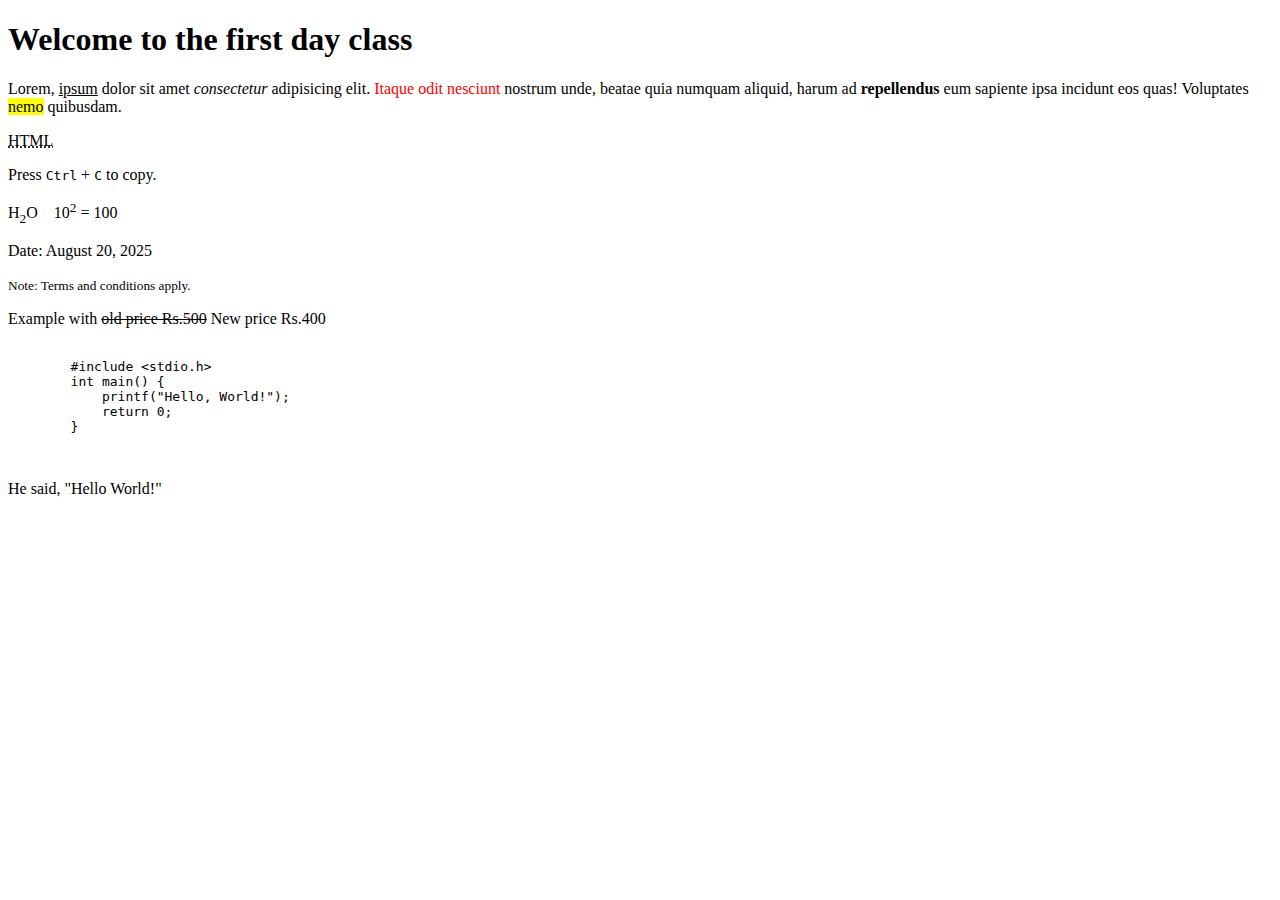
<file: index.html>
<!DOCTYPE html>
<html lang="en">
<head>
    <meta charset="UTF-8">
    <meta name="viewport" content="width=device-width, initial-scale=1.0">
    <title>Document</title>
</head>
<body>
    <h1>Welcome to the first day class</h1>
    <p>Lorem, <u>ipsum</u> dolor sit amet <i>consectetur</i> adipisicing elit. <font color="red">Itaque odit nesciunt </font>nostrum unde, beatae quia numquam aliquid, harum ad <b>repellendus</b> eum sapiente ipsa incidunt eos quas! Voluptates <mark>nemo</mark> quibusdam.</p>
    <abbr title="Hypertext Markup Language">HTML</abbr>
    <p>Press <kbd>Ctrl</kbd> + <kbd>C</kbd> to copy.</p>
    <p>H<sub>2</sub>O &nbsp;&nbsp; 10<sup>2</sup> = 100</p>
    <p>Date: <time>August 20, 2025</time></p>
    <p><small>Note: Terms and conditions apply.</small></p>
    <p>Example with <del>old price Rs.500</del> New price Rs.400</p>
    <pre>
        <code>
        #include &lt;stdio.h&gt;
        int main() {
            printf("Hello, World!");
            return 0;
        }
        </code>
    </pre>
    <p>He said, &quot;Hello World!&quot;</p>
    
</body>
</html>
</file>
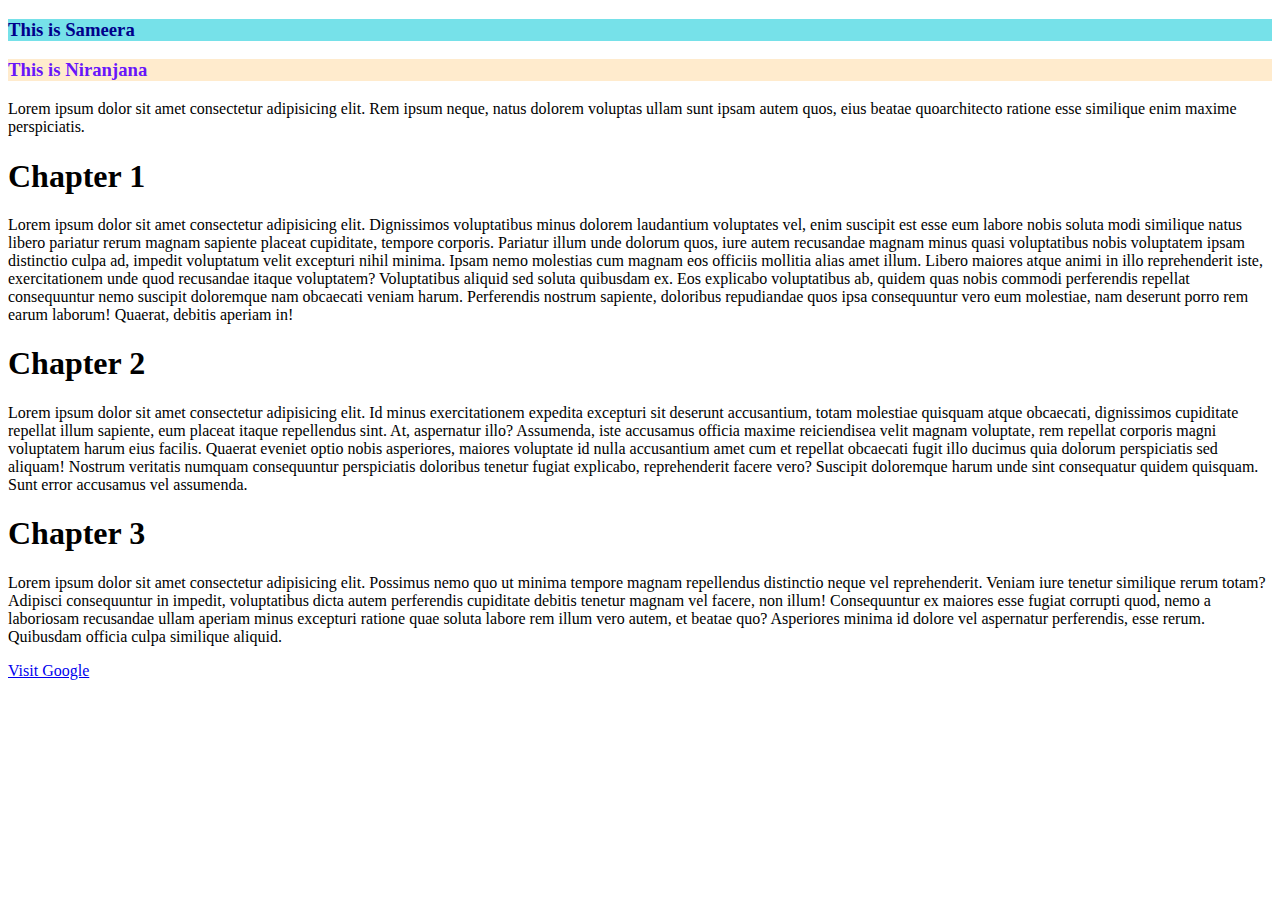
<file: demohtml.html>
<!DOCTYPE html>
<html lang="en">
<head>
    <meta charset="UTF-8">
    <meta name="viewport" content="width=device-width, initial-scale=1.0">
    <title>Document</title>
    <link rel="stylesheet" href="democss.css">
</head>
<body>
    <h3 class="one">This is Sameera</h3>
    <h3 class="second">This is Niranjana</h3>
    <div id="para">Lorem ipsum dolor sit amet consectetur adipisicing elit. Rem ipsum neque, natus dolorem voluptas ullam sunt ipsam autem quos, eius <span class="word">beatae quo</span>architecto ratione esse similique enim maxime perspiciatis.</div>
    <h1>Chapter 1</h1>
    <p class="bord">Lorem ipsum dolor sit amet consectetur adipisicing elit. Dignissimos voluptatibus minus dolorem laudantium voluptates vel, enim suscipit est esse eum labore nobis soluta modi similique natus libero pariatur rerum magnam sapiente placeat cupiditate, tempore corporis. Pariatur illum unde dolorum quos, iure autem recusandae magnam minus quasi voluptatibus nobis voluptatem ipsam distinctio culpa ad, impedit voluptatum velit excepturi nihil minima. Ipsam nemo molestias cum magnam eos officiis mollitia alias amet illum. Libero maiores atque animi in illo reprehenderit iste, exercitationem unde quod recusandae itaque voluptatem? Voluptatibus aliquid sed soluta quibusdam ex. Eos explicabo voluptatibus ab, quidem quas nobis commodi perferendis repellat consequuntur nemo suscipit doloremque nam obcaecati veniam harum. Perferendis nostrum sapiente, doloribus repudiandae quos ipsa consequuntur vero eum molestiae, nam deserunt porro rem earum laborum! Quaerat, debitis aperiam in!</p>
    <h1>Chapter 2</h1>
    <p class="bord">Lorem ipsum dolor sit amet consectetur adipisicing elit. Id minus exercitationem expedita excepturi sit deserunt accusantium, totam molestiae quisquam atque obcaecati, dignissimos cupiditate repellat illum sapiente, eum placeat itaque repellendus sint. At, aspernatur illo? Assumenda, iste accusamus officia maxime reiciendisea velit magnam voluptate, rem repellat corporis magni voluptatem harum eius facilis. Quaerat eveniet optio nobis asperiores, maiores voluptate id nulla accusantium amet cum et repellat obcaecati fugit illo ducimus quia dolorum perspiciatis sed aliquam! Nostrum veritatis numquam consequuntur perspiciatis doloribus tenetur fugiat explicabo, reprehenderit facere vero? Suscipit doloremque harum unde sint consequatur quidem quisquam. Sunt error accusamus vel assumenda.</p>
    <h1>Chapter 3</h1>
    <p class="bord">Lorem ipsum dolor sit amet consectetur adipisicing elit. Possimus nemo quo ut minima tempore magnam repellendus distinctio neque vel reprehenderit. Veniam iure tenetur similique rerum totam? Adipisci consequuntur in impedit, voluptatibus dicta autem perferendis cupiditate debitis tenetur magnam vel facere, non illum! Consequuntur ex maiores esse fugiat corrupti quod, nemo a laboriosam recusandae ullam aperiam minus excepturi ratione quae soluta labore rem illum vero autem, et beatae quo? Asperiores minima id dolore vel aspernatur perferendis, esse rerum. Quibusdam officia culpa similique aliquid.</p>
    <a href="https://www.google.com" target="_blank">Visit Google</a>
</body>
</html>
</file>
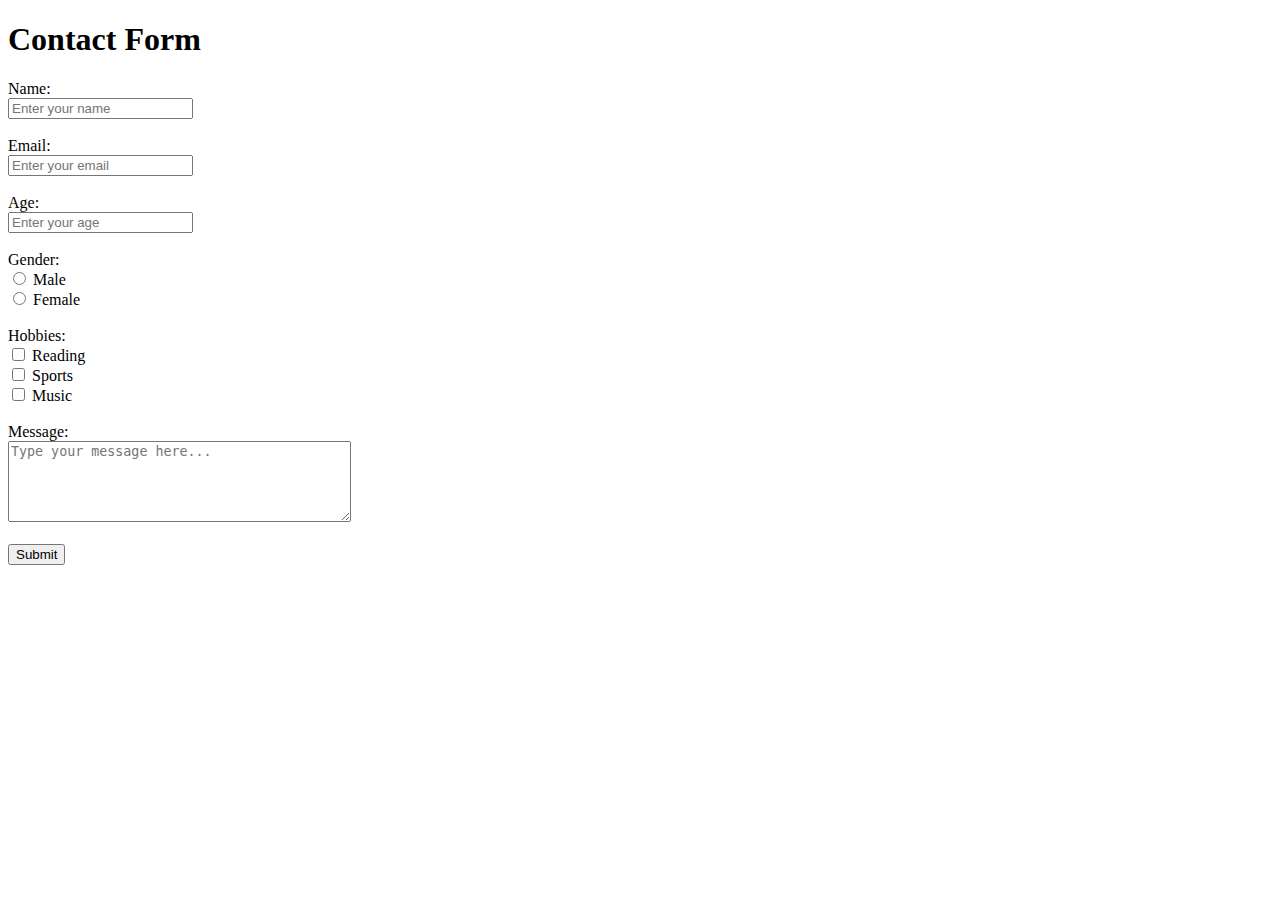
<file: form.html>
<!DOCTYPE html>
<html lang="en">
<head>
    <meta charset="UTF-8">
    <meta name="viewport" content="width=device-width, initial-scale=1.0">
    <title>Document</title>
</head>
<body>
    <h1>Contact Form</h1>
    <form>

    <label for="name">Name:</label><br>
    <input type="text" id="name" name="name" placeholder="Enter your name"><br><br>

    <label for="email">Email:</label><br>
    <input type="email" id="email" name="email" placeholder="Enter your email"><br><br>

    <label for="age">Age:</label><br>
    <input type="number" id="age" name="age" placeholder="Enter your age"><br><br>

    <label>Gender:</label><br>
    <input type="radio" id="male" name="gender" value="Male">
    <label for="male">Male</label><br>

    <input type="radio" id="female" name="gender" value="Female">
    <label for="female">Female</label><br><br>

    <label>Hobbies:</label><br>
    <input type="checkbox" id="h1" name="hobby" value="Reading">
    <label for="h1">Reading</label><br>

    <input type="checkbox" id="h2" name="hobby" value="Sports">
    <label for="h2">Sports</label><br>

    <input type="checkbox" id="h3" name="hobby" value="Music">
    <label for="h3">Music</label><br><br>

    <label for="message">Message:</label><br>
    <textarea id="message" name="message" rows="5" cols="40" placeholder="Type your message here..."></textarea><br><br>

    <input type="submit" value="Submit">
    </form>
</body>
</html>
</file>
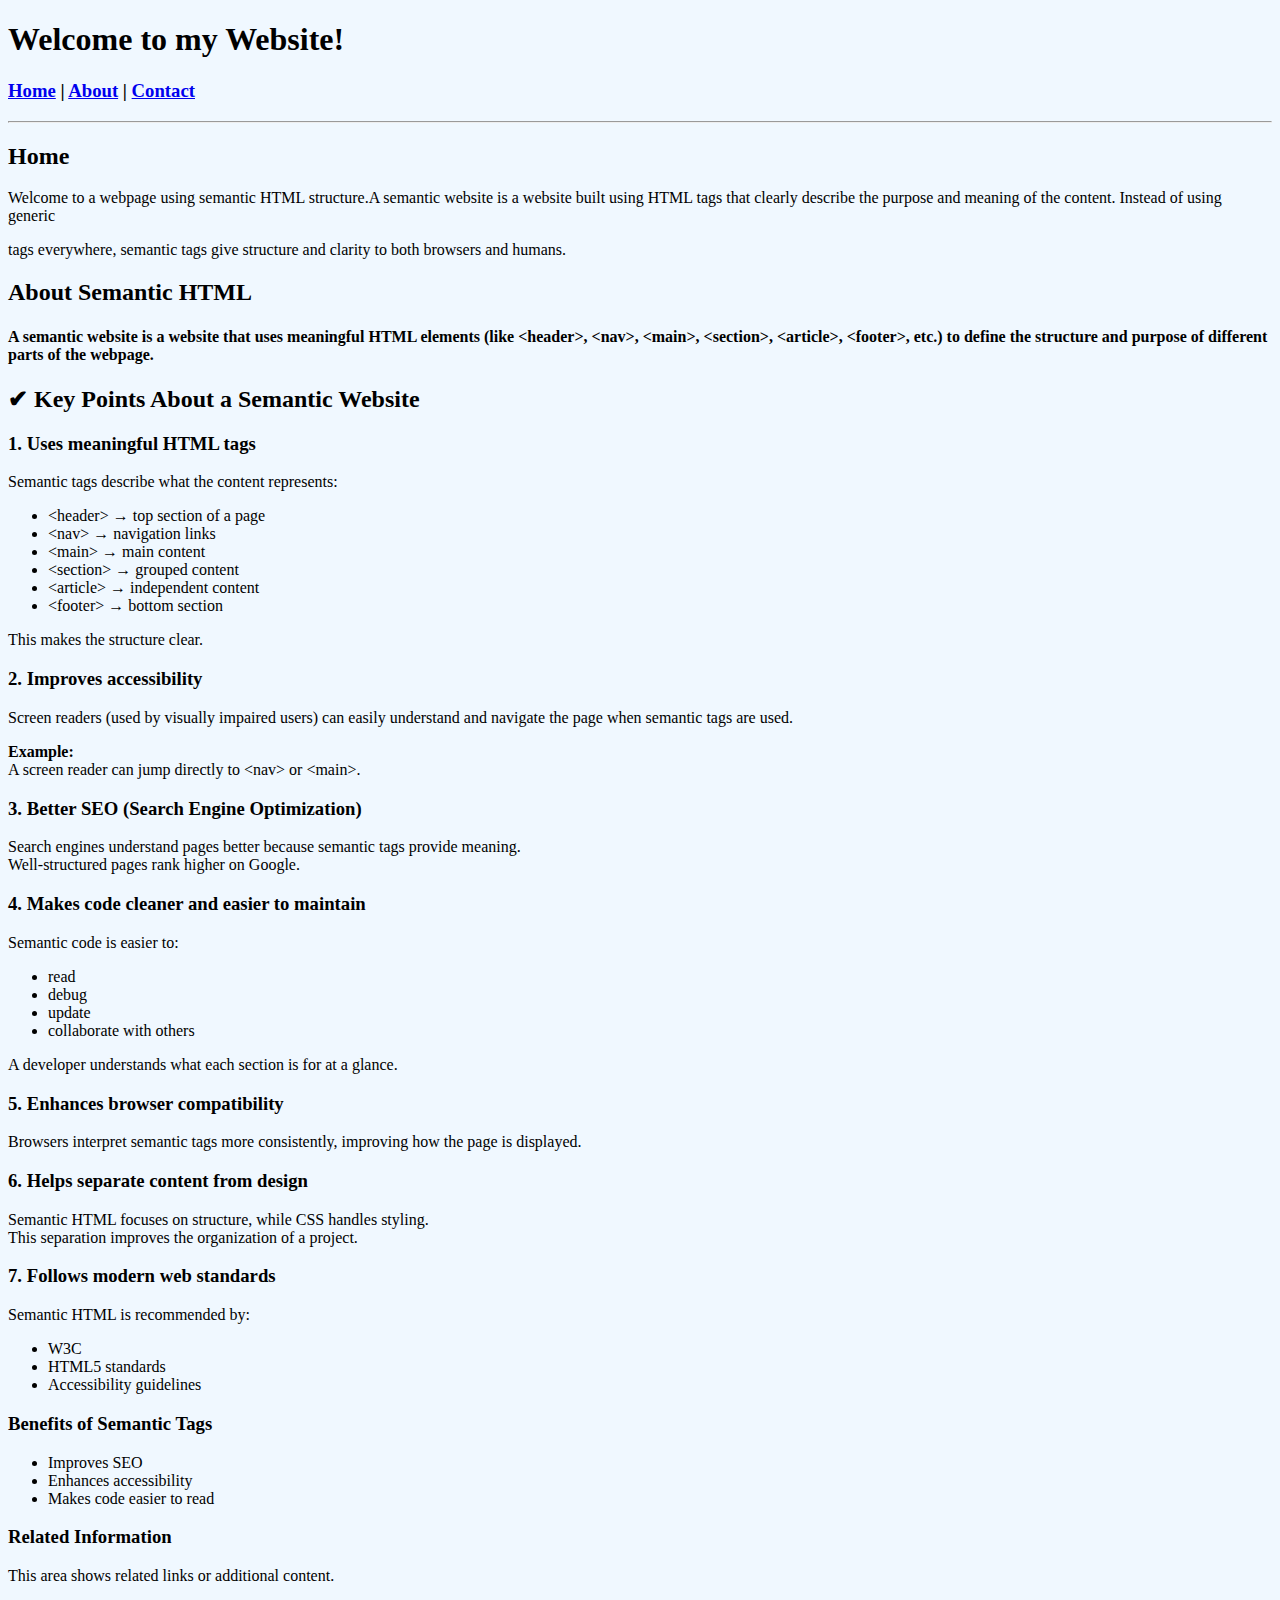
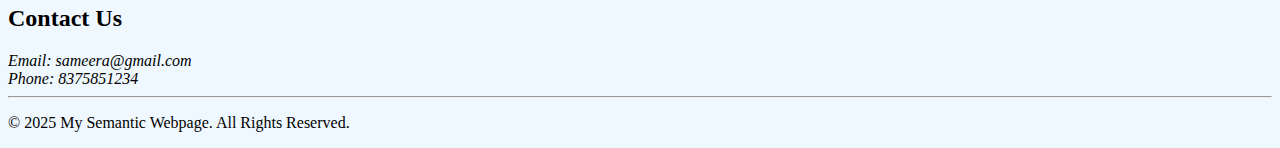
<file: sematic.html>
<!DOCTYPE html>
<html lang="en">
<head>
    <meta charset="UTF-8">
    <meta name="viewport" content="width=device-width, initial-scale=1.0">
    <title>Document</title>
</head>
<body bgcolor="#f0f8ff">
    <header>
        <h1>Welcome to my Website!</h1>
        <nav>
            <a href="#home"><h3><b>Home</a> |
            <a href="#about">About</a> |
            <a href="#contact">Contact</b></h3></a>
        </nav>
    </header>
    <hr>
    <main>
        <section id="home">
            <h2>Home</h2>
            <p>Welcome to a webpage using semantic HTML structure.A semantic website is a website built using HTML tags that clearly describe the purpose and meaning of the content. Instead of using generic <div> tags everywhere, semantic tags give structure and clarity to both browsers and humans.</p>
        </section>
        <article id="about">
            <h2>About Semantic HTML</h2>
                <h4>A semantic website is a website that uses meaningful HTML elements (like &lt;header&gt;, &lt;nav&gt;, &lt;main&gt;, &lt;section&gt;, &lt;article&gt;, &lt;footer&gt;, etc.) to define the structure and purpose of different parts of the webpage.</h4>
                <h2>✔ Key Points About a Semantic Website</h2>
                <h3>1. Uses meaningful HTML tags</h3>
                <p>Semantic tags describe what the content represents:</p>
                <ul>
                    <li>&lt;header&gt; → top section of a page</li>
                    <li>&lt;nav&gt; → navigation links</li>
                    <li>&lt;main&gt; → main content</li>
                    <li>&lt;section&gt; → grouped content</li>
                    <li>&lt;article&gt; → independent content</li>
                    <li>&lt;footer&gt; → bottom section</li>
                </ul>
                <p>This makes the structure clear.</p>
                <h3>2. Improves accessibility</h3>
                <p>Screen readers (used by visually impaired users) can easily understand and navigate the page when semantic tags are used.</p>
                <p><b>Example:</b><br>
                A screen reader can jump directly to &lt;nav&gt; or &lt;main&gt;.</p>
                <h3>3. Better SEO (Search Engine Optimization)</h3>
                <p>Search engines understand pages better because semantic tags provide meaning.<br>
                Well-structured pages rank higher on Google.</p>
                <h3>4. Makes code cleaner and easier to maintain</h3>
                <p>Semantic code is easier to:</p>
                <ul>
                    <li>read</li>
                    <li>debug</li>
                    <li>update</li>
                    <li>collaborate with others</li>
                </ul>
                <p>A developer understands what each section is for at a glance.</p>
                <h3>5. Enhances browser compatibility</h3>
                <p>Browsers interpret semantic tags more consistently, improving how the page is displayed.</p>
                <h3>6. Helps separate content from design</h3>
                <p>Semantic HTML focuses on structure, while CSS handles styling.<br>
                This separation improves the organization of a project.</p>
                <h3>7. Follows modern web standards</h3>
                <p>Semantic HTML is recommended by:</p>
                <ul>
                    <li>W3C</li>
                    <li>HTML5 standards</li>
                    <li>Accessibility guidelines</li>
                </ul>
            <section>
                <h3>Benefits of Semantic Tags</h3>
                <ul>
                    <li>Improves SEO</li>
                    <li>Enhances accessibility</li>
                    <li>Makes code easier to read</li>
                </ul>
            </section>
        </article>
        <aside>
            <h3>Related Information</h3>
            <p>This area shows related links or additional content.</p>
        </aside>
        <section id="contact">
            <h2>Contact Us</h2>
            <address>
                Email: sameera@gmail.com<br>
                Phone: 8375851234
            </address>
        </section>
    </main>
    <hr>
    <footer>
        <p>© 2025 My Semantic Webpage. All Rights Reserved.</p>
    </footer>
</body>
</html>
</file>
<file: democss.css>
.one{
    background-color: rgb(118, 225, 233);
    color: darkblue;
}
.second{
    background-color: blanchedalmond;
    color: rgba(89, 0, 255, 0.925);
}
</file>
